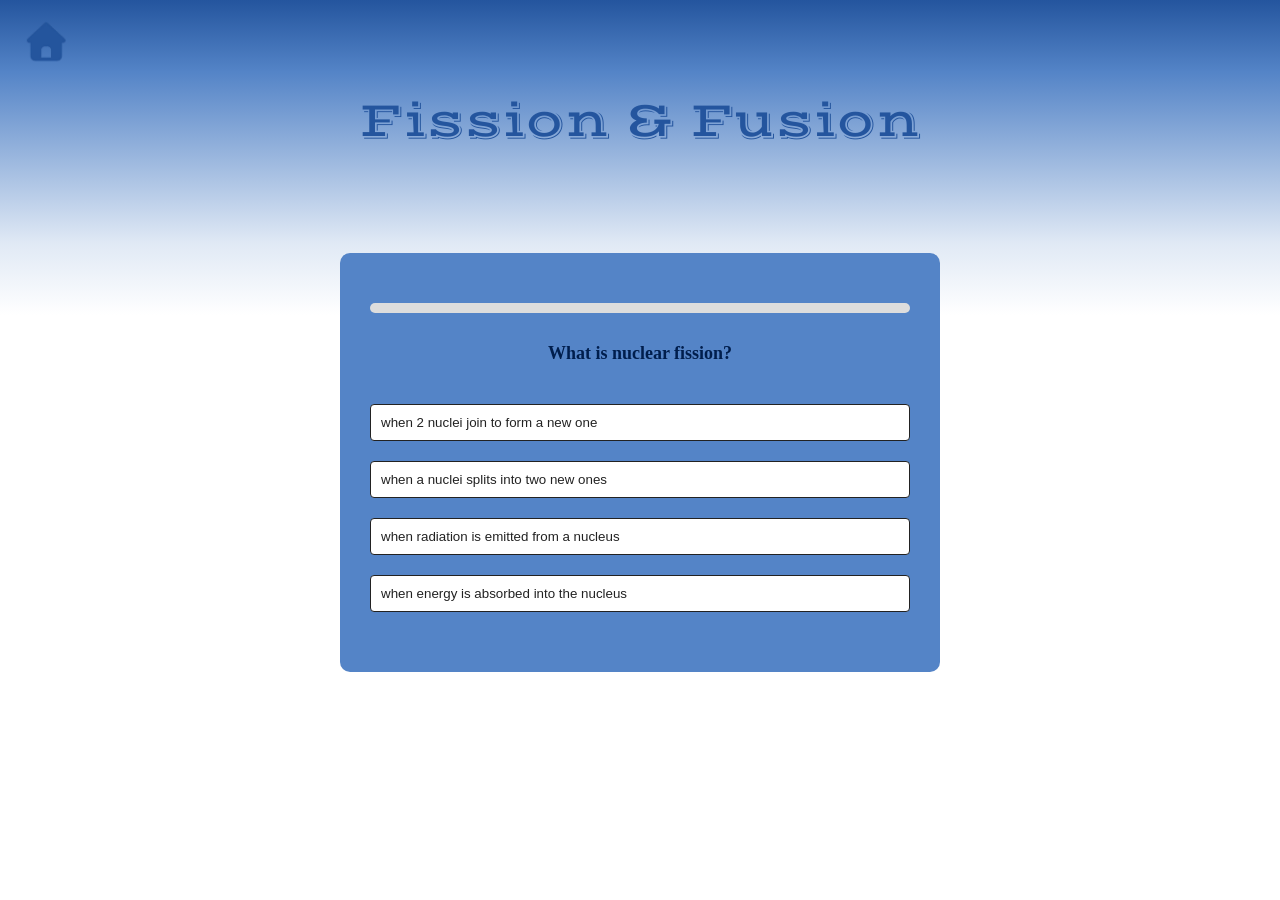
<file: f&f.html>
<!DOCTYPE html>
<head>
    <meta charset="UTF-8">
    <link rel="preconnect" href="https://fonts.googleapis.com">
<link rel="preconnect" href="https://fonts.gstatic.com" crossorigin>
<link href="https://fonts.googleapis.com/css2?family=Vast+Shadow&display=swap" rel="stylesheet">
<link rel="stylesheet" href="style.css">
    <link rel="icon" href="faviicon.png">
</head>
<body>

    <img src="home.png" class="home" onclick="window.location.href='index.html'">
    <h1>Fission & Fusion</h1>
    <div class="app">
        <div class="quiz">
            <div class="progress-container">
    <div id="progress-bar"></div>
</div>
            <h2 id="question">Question</h2>
            <input id="search" type="text" placeholder="Type your answer here">
            <button id="enter-btn">Enter</button>
            <div id="feedback"></div>
            <div id="answer-buttons">
            </div>
            <button id="next-btn">next</button>
        </div>
    </div>

<script src="scriptTwo.js"></script>
</body>
</html>
</file>
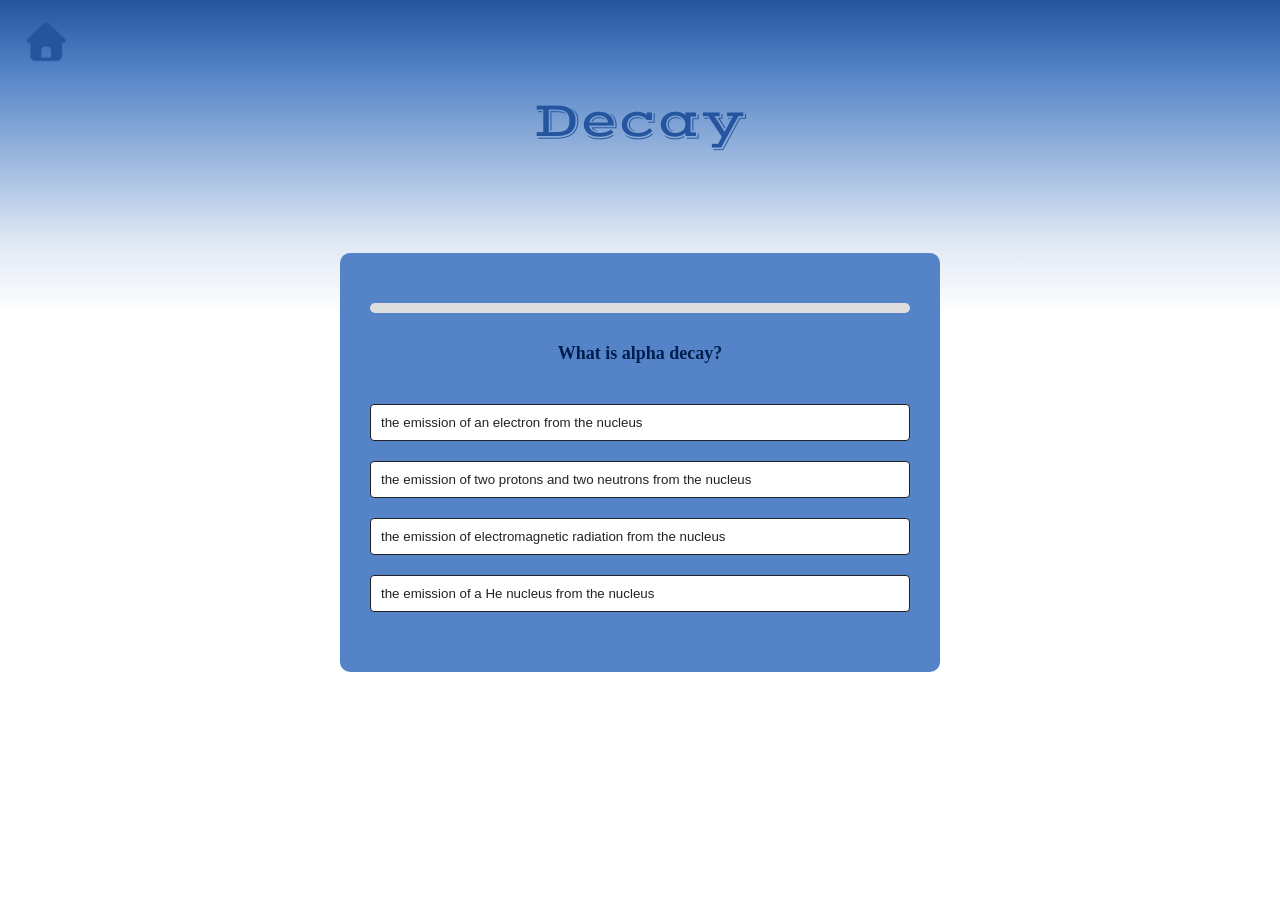
<file: HL.html>
<!DOCTYPE html>
<head>
    <meta charset="UTF-8">
    <link rel="preconnect" href="https://fonts.googleapis.com">
<link rel="preconnect" href="https://fonts.gstatic.com" crossorigin>
<link href="https://fonts.googleapis.com/css2?family=Vast+Shadow&display=swap" rel="stylesheet">
<link rel="stylesheet" href="style.css">
    <link rel="icon" href="faviicon.png">
</head>
<body>

    <img src="home.png" class="home" onclick="window.location.href='index.html'">
    <h1>Decay</h1>
    <div class="app">
        <div class="quiz">
            <div class="progress-container">
    <div id="progress-bar"></div>
</div>
            <h2 id="question">Question</h2>
            <input id="search" type="text" placeholder="Type your answer here">
            <button id="enter-btn">Enter</button>
            <div id="feedback"></div>
            <div id="answer-buttons">
            </div>
            <button id="next-btn">next</button>
        </div>
    </div>

<script src="scriptThree.js"></script>
</body>
</html>
</file>
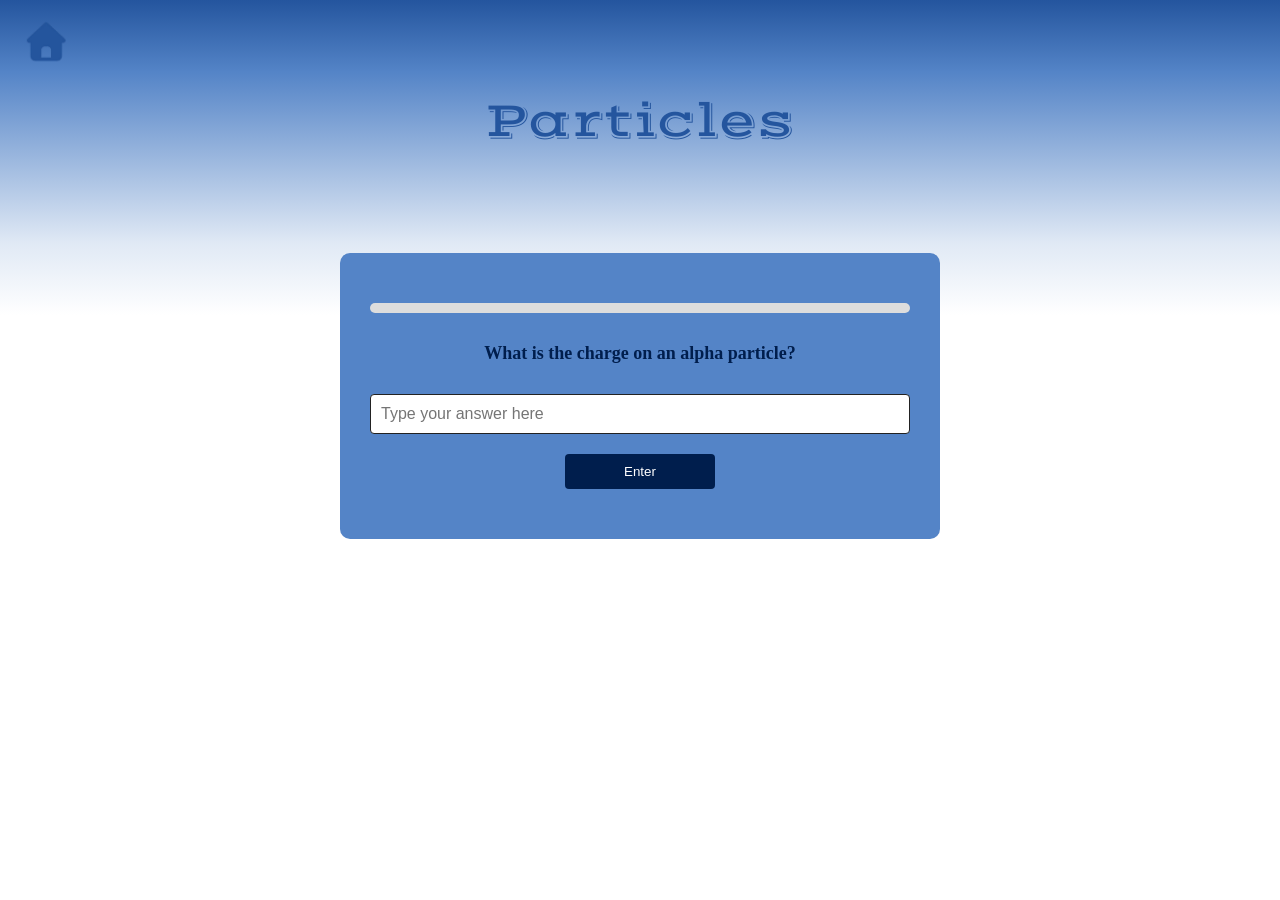
<file: particles.html>
<!DOCTYPE html>
<head>
    <meta charset="UTF-8">
    <link rel="preconnect" href="https://fonts.googleapis.com">
<link rel="preconnect" href="https://fonts.gstatic.com" crossorigin>
<link href="https://fonts.googleapis.com/css2?family=Vast+Shadow&display=swap" rel="stylesheet">
<link rel="stylesheet" href="style.css">
    <link rel="icon" href="faviicon.png">
</head>
<body>

    <img src="home.png" class="home" onclick="window.location.href='index.html'">
    <h1>Particles</h1>
    <div class="app">
        <div class="quiz">
            <div class="progress-container">
    <div id="progress-bar"></div>
</div>
            <h2 id="question">Question</h2>
            <input id="search" type="text" placeholder="Type your answer here">
            <button id="enter-btn">Enter</button>
            <div id="feedback"></div>
            <div id="answer-buttons">
            </div>
            <button id="next-btn">next</button>
        </div>
    </div>
    <br>

<script src="script.js"></script>
</body>
</html>
</file>
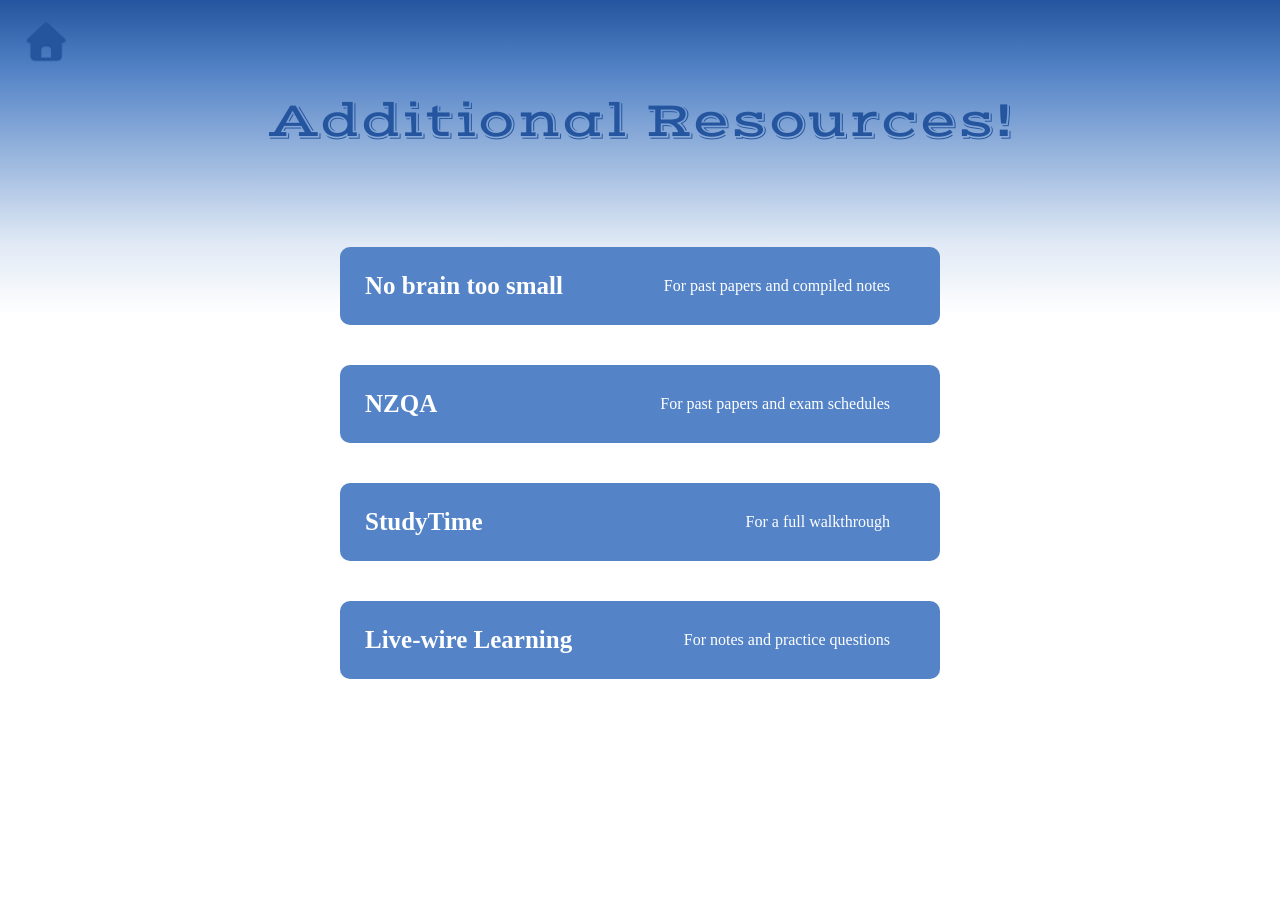
<file: xtra.html>
<!DOCTYPE html>
<head>
    <meta charset="UTF-8">
    <link rel="preconnect" href="https://fonts.googleapis.com">
    <link rel="preconnect" href="https://fonts.gstatic.com" crossorigin>
    <link href="https://fonts.googleapis.com/css2?family=Vast+Shadow&display=swap" rel="stylesheet">
    <link rel="stylesheet" href="style.css">
    <link rel="icon" href="faviicon.png">
</head>
<body>

    <img src="home.png" class="home" onclick="window.location.href='index.html'">
    <h1>Additional Resources!</h1>
    <br>
    <br>
    <br>
    
    <a href="https://www.nobraintoosmall.co.nz/">
        <div class="resource">
        <h4>No brain too small</h4>
        <p>For past papers and compiled notes</p>
    </div>
    </a>

    <a href="https://www.nzqa.govt.nz/ncea/assessment/view-detailed.do?standardNumber=91172">
        <div class="resource">
            <h4>NZQA</h4>
            <p>For past papers and exam schedules</p>
        </div>
    </a>
    
    <a href="https://studytime.co.nz/wtg/l2-atomic-nuclear-physics-internal-guide/">
        <div class="resource">
            <h4>StudyTime</h4>
            <p>For a full walkthrough</p>
        </div>
    </a>

    <a href="http://livewirelearning.co.nz/files/2013-Physics-NCEA-Level-2-AS-2.5-Nuclear-Physics-Free-Photocopying-2013-Only.pdf">
        <div class="resource">
            <h4>Live-wire Learning</h4>
            <p>For notes and practice questions</p>
        </div>
    </a>

</body>
</html>
</file>
<file: style.css>
h1 {
    padding-top: 7%;
    margin: 0px;
    font-family: Vast Shadow, serif;
    font-size: 50px;
    font-weight: 400;
    font-style: normal;
    color: rgb(36, 85, 158);
}

h2 {
    margin: 30px;
}


h3 {
    font-size: 30px;
    color: rgb(41, 126, 139);
    margin-top: 30px;
}

h4 {
    font-size: 25px;
    color: white;
}

p {
    color: white;
    margin: auto;
    margin-right: 25px;
}

* {
    margin: 0;
    padding: 0;
    box-sizing: border-box;
}

html, body {
    min-height: 100%;
}

body {
    text-align: center;
    background: #ffffff;
    background: linear-gradient(0deg, 
        rgba(255, 255, 255, 1) 0%, 
        rgba(255, 255, 255, 1) 65%, 
        rgba(224, 233, 245, 1) 73%, 
        rgba(84, 132, 199, 1) 92%, 
        rgba(36, 85, 158, 1) 100%);
}

a {
    text-decoration: none;
}

hr {
    height: 4px;
    background-color: rgb(36, 85, 158);
    width: 72%;
    margin: auto;
}

.atom {
    height: 300px;
    margin: 30px;
}

.home {
    position: absolute;
    top: 10px;
    left: 20px;
    height: 60px;
    z-index: 45;
    cursor: pointer;
    width: auto;
    object-fit: contain;
}


.links {
    color: rgb(36, 85, 158);
    border-color: rgb(36, 85, 158);
    border: 1px solid;
    font-size: 15px;
    margin-top: 20px;
    margin-left: 5px;
    margin-right: 5px;
    padding: 5px;
    border-radius: 10px;
    background-color: rgb(200, 217, 242);
    
}

.links:hover {
    cursor: pointer;
}

.app {
    background-color: rgba(84, 132, 199, 1);
    width: 90%;
    max-width: 600px;
    margin: 100px auto 0;
    border-radius: 10px;
    padding: 30px;
}


.quiz {
    padding: 20px 0;
}

.quiz h2{
    font-size: 18px;
    color: #001e4d;
    font-weight: 600;
}

.btn {
    background: #fff;
    color: #222;
    font-weight: 500;
    width: 100%;
    border: 1px solid #222;
    padding: 10px;
    margin: 10px 0;
    text-align: left;
    border-radius: 4px;
    cursor: pointer;
}

.btn:hover:not([disabled]) {
    background: #222;
    color: #fff;
}

.btn:disabled{
    cursor: no-drop;
}

#next-btn, #enter-btn {
    background: #001e4d;
    color: #fff;
    font-weight: 500;
    width: 150px;
    border: 0;
    padding: 10px;
    margin: 20px auto 0;
    border-radius: 4px;
    cursor: pointer;
}

.correct {
    background: #9aeabc;
}

.incorrect {
    background: #ff9393;
}

.progress-container {
    width: 100%;
    height: 10px;
    background: #ddd;
    border-radius: 5px;
    margin-bottom: 20px;
    overflow: hidden;
}  

#progress-bar {
    height: 100%;
    width: 0%;
    background: #001e4d;
    transition: width 0.3s ease;
}

.feedback {
    margin: 15px 0;
    padding: 10px;
    border-radius: 6px;
    min-height: 40px;
    font-weight: 500;
}

.feedback.correct {
    background: rgb(150, 184, 231);
}
.feedback.incorrect {
    background: #ff9393;
    color: #5c0a0a;
}

#answer-buttons {
    display: block;
}

#search {
    width: 100%;
    padding: 10px;
    margin: 10px 0;
    border-radius: 4px;
    border: 1px solid #222;
    font-size: 16px;
}


.resource {
    overflow: hidden;
    background-color: rgba(84, 132, 199, 1);
    width: 90%;
    max-width: 600px;
    margin: 40px auto;
    border-radius: 10px;
    padding: 25px;
    border: none;
    display: flex;
    gap: 40px;
}
</file>
